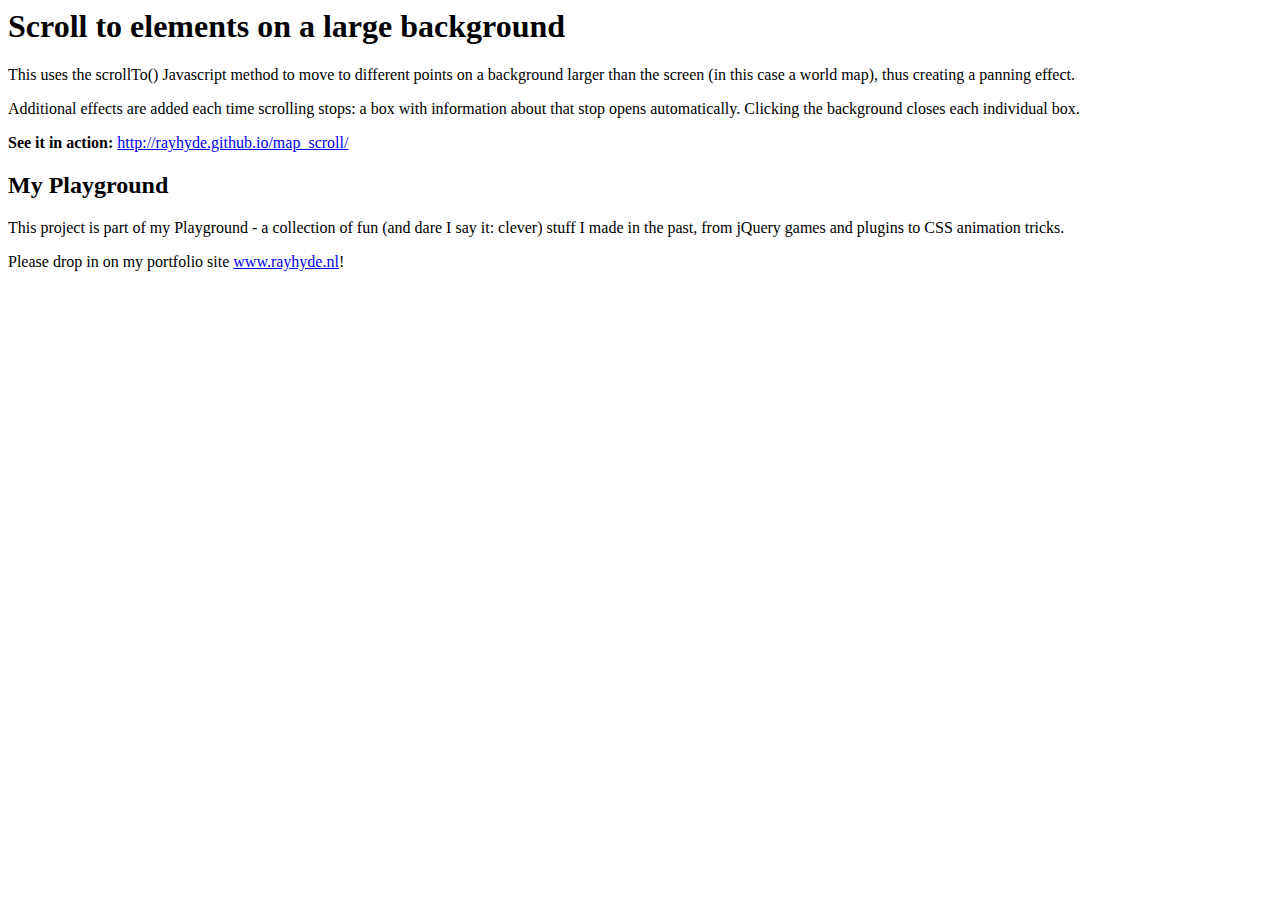
<file: README.html>
<html>
      <head>
        <meta charset="UTF-8">
        <title>README.md</title>
      </head>
      <body>
        <h1>Scroll to elements on a large background</h1>

<p>This uses the scrollTo() Javascript method to move to different points on a background larger than the screen (in this case a world map), thus creating a panning effect.</p>
<p>Additional effects are added each time scrolling stops: a box with information about that stop opens automatically. Clicking the background closes each individual box.</p>

<p><strong>See it in action:</strong> <a href="http://rayhyde.github.io/map_scroll/">http://rayhyde.github.io/map_scroll/</a></p>

<h2>My Playground</h2>

<p>This project is part of my Playground - a collection of fun (and dare I say it: clever) stuff I made in the past, from jQuery games and plugins to CSS animation tricks.</p>

<p>Please drop in on my portfolio site <a href="http://www.rayhyde.nl">www.rayhyde.nl</a>!</p>

      </body>
    </html>
</file>
